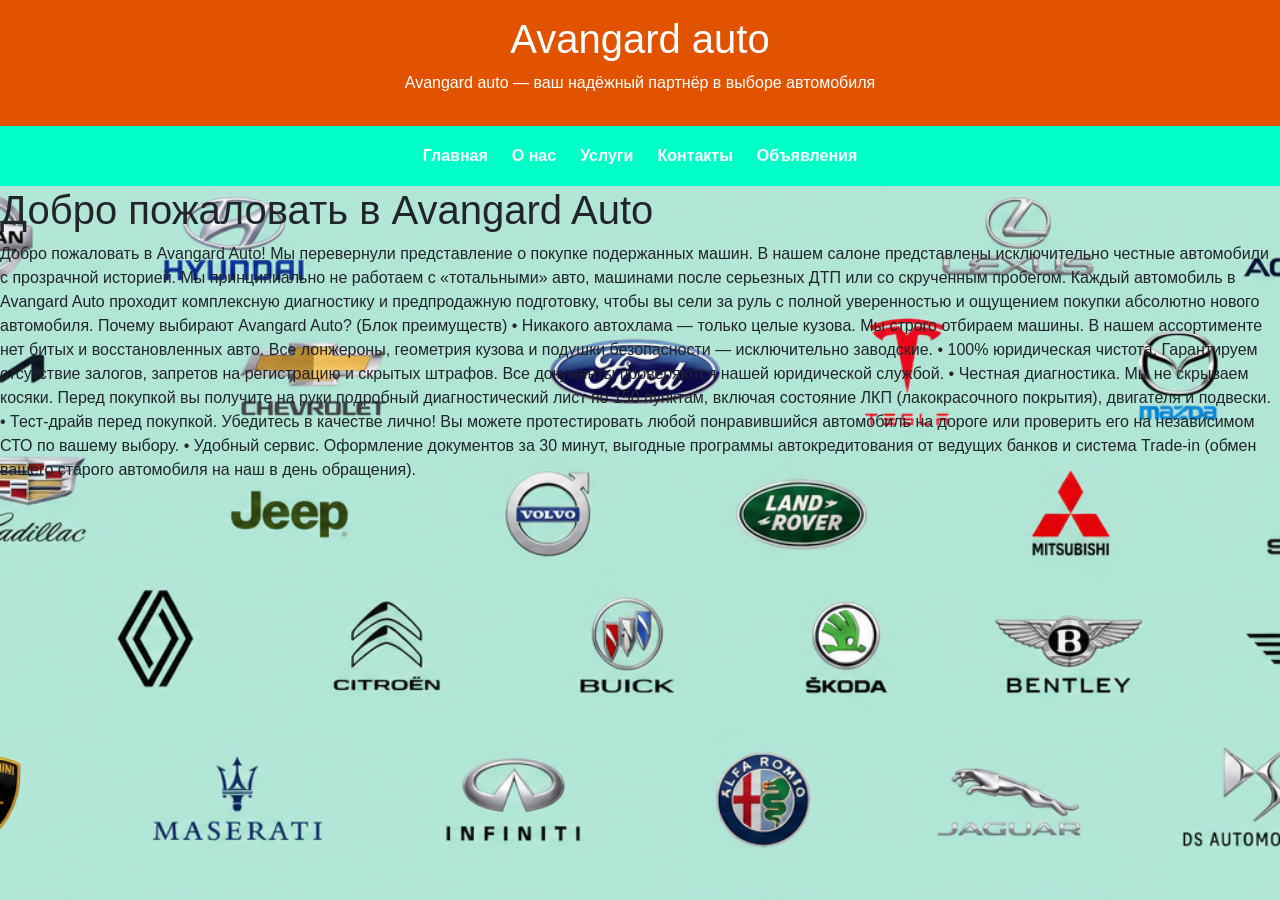
<file: index.html>
<!DOCTYPE html>
<html lang="ru">
<head>
    <meta charset="UTF-8">
    <meta name="viewport" content="width=device-width, initial-scale=1.0">
    <title>Avangard Auto</title>
    <!-- Подключаем Bootstrap CSS для сеточной структуры и карточек -->
    <link href="https://cdn.jsdelivr.net/npm/bootstrap@5.3.2/dist/css/bootstrap.min.css" rel="stylesheet">
    <style>
        body {
            margin: 0;
            font-family: Arial, sans-serif;
        }
        .header {
            background-color: #e25300;
            color: white;
            padding: 15px;
            text-align: center;
        }
        .nav {
            display: flex;
            justify-content: center;
            background-color: #d80101;
        }
        .nav a {
            padding: 14px 20px;
            text-align: center;
            color: rgb(0, 247, 255);
            text-decoration: none;
            transition: background-color 0.3s;
        }
        .nav a:hover {
            background-color: #00dce4;
            color: rgb(0, 224, 120);
        }
       
        .card {
            margin-bottom: 20px; 
        }
       
        #advertisements {
            padding-top: 80px; 
            margin-top: -90px; 
        }
    </style>
</head>
<body>

    <div class="header">
        <h1>Avangard auto</h1>
        <p>Avangard auto — ваш надёжный партнёр в выборе автомобиля</p>
    </div>

     <nav class="menu">
  
 <nav class="navbar" style="background-color: #01ffc8; padding: 10px 0;">
  <div class="container justify-content-center">
   
    <ul class="navbar-nav d-flex flex-row gap-4" style="list-style: none; margin: 0; padding: 0;">
      <li class="nav-item">
        
        <a class="nav-link text-white fw-bold" href="index.html" target="_blank" style="font-size: 16px;">Главная</a>
      </li>
      <li class="nav-item">
        <a class="nav-link text-white fw-bold" href="about.html" target="_blank" style="font-size: 16px;">О нас</a>
      </li>
      <li class="nav-item">
        <a class="nav-link text-white fw-bold" href="services.html" target="_blank" style="font-size: 16px;">Услуги</a>
      </li>
      <li class="nav-item">
        <a class="nav-link text-white fw-bold" href="contacts.html" target="_blank" style="font-size: 16px;">Контакты</a>
      </li>
      <li class="nav-item">
        <a class="nav-link text-white fw-bold" href="advertisements.html" target="_blank" style="font-size: 16px;">Объявления</a>
      </li>
    </ul>
  </div>
</nav>

<style>
  
  .nav-link {
    cursor: pointer;
    transition: opacity 0.2s ease-in-out;
  }
  .nav-link:hover {
    opacity: 0.8; 
  }
</style>
<style>
    body {
        margin: 0;
        font-family: Arial, sans-serif;
        background-image: url(289.png); 
        background-repeat: no-repeat;           
        background-size: cover;                 
        background-position: center center;     
        background-attachment: fixed;          
    }
</style>
<div class="hero-section">
    <div class="hero-content">
        <h1>Добро пожаловать в Avangard Auto</h1>
        <p>Добро пожаловать в Avangard Auto! Мы перевернули представление о покупке подержанных машин. В нашем салоне представлены исключительно честные автомобили с прозрачной историей.
Мы принципиально не работаем с «тотальными» авто, машинами после серьезных ДТП или со скрученным пробегом. Каждый автомобиль в Avangard Auto проходит комплексную диагностику и предпродажную подготовку, чтобы вы сели за руль с полной уверенностью и ощущением покупки абсолютно нового автомобиля.
Почему выбирают Avangard Auto? (Блок преимуществ)

• Никакого автохлама — только целые кузова. Мы строго отбираем машины. В нашем ассортименте нет битых и восстановленных авто. Все лонжероны, геометрия кузова и подушки безопасности — исключительно заводские.
• 100% юридическая чистота. Гарантируем отсутствие залогов, запретов на регистрацию и скрытых штрафов. Все документы проверяются нашей юридической службой.
• Честная диагностика. Мы не скрываем косяки. Перед покупкой вы получите на руки подробный диагностический лист по 150 пунктам, включая состояние ЛКП (лакокрасочного покрытия), двигателя и подвески.
• Тест-драйв перед покупкой. Убедитесь в качестве лично! Вы можете протестировать любой понравившийся автомобиль на дороге или проверить его на независимом СТО по вашему выбору.
• Удобный сервис. Оформление документов за 30 минут, выгодные программы автокредитования от ведущих банков и система Trade-in (обмен вашего старого автомобиля на наш в день обращения).</p>
      
    </div>
</div>
</file>
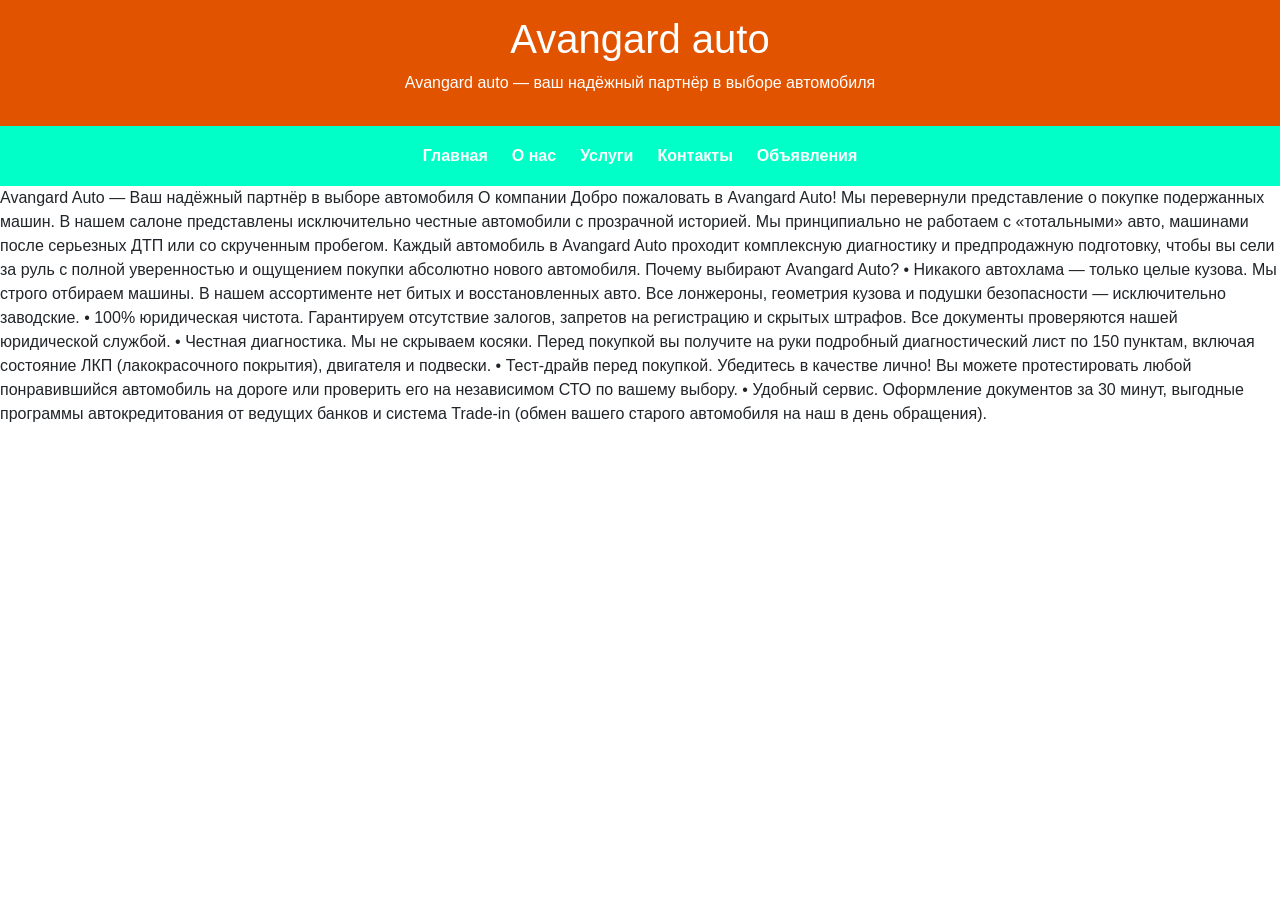
<file: about.html>
<!DOCTYPE html>
<html lang="ru">
<head>
    <meta charset="UTF-8">
    <meta name="viewport" content="width=device-width, initial-scale=1.0">
    <title>Avangard Auto</title>
    <!-- Подключаем Bootstrap CSS для сеточной структуры и карточек -->
    <link href="https://cdn.jsdelivr.net/npm/bootstrap@5.3.2/dist/css/bootstrap.min.css" rel="stylesheet">
    <style>
        body {
            margin: 0;
            font-family: Arial, sans-serif;
        }
        .header {
            background-color: #e25300;
            color: white;
            padding: 15px;
            text-align: center;
        }
        .nav {
            display: flex;
            justify-content: center;
            background-color: #d80101;
        }
        .nav a {
            padding: 14px 20px;
            text-align: center;
            color: rgb(0, 247, 255);
            text-decoration: none;
            transition: background-color 0.3s;
        }
        .nav a:hover {
            background-color: #00dce4;
            color: rgb(0, 224, 120);
        }
        /* Стили для карточек */
        .card {
            margin-bottom: 20px; /* Добавляем отступ снизу для карточек */
        }
        /* Стиль для секции объявлений, чтобы можно было к ней перейти */
        #advertisements {
            padding-top: 80px; /* Отступ сверху, чтобы контент не прятался под фиксированной шапкой */
            margin-top: -90px; /* Компенсация отступа */
        }
    </style>
</head>
<body>

    <div class="header">
        <h1>Avangard auto</h1>
        <p>Avangard auto — ваш надёжный партнёр в выборе автомобиля</p>
    </div>

     <nav class="menu">
  
  <nav class="navbar" style="background-color: #01ffc8; padding: 10px 0;">
  <div class="container justify-content-center">
    <!-- Список меню, выстроенный в строку без точек -->
    <ul class="navbar-nav d-flex flex-row gap-4" style="list-style: none; margin: 0; padding: 0;">
      <li class="nav-item">
        <!-- Вместо # указан index.html, при нажатии откроется главная страница -->
        <a class="nav-link text-white fw-bold" href="index.html" target="_blank" style="font-size: 16px;">Главная</a>
      </li>
      <li class="nav-item">
        <a class="nav-link text-white fw-bold" href="about.html" target="_blank" style="font-size: 16px;">О нас</a>
      </li>
      <li class="nav-item">
        <a class="nav-link text-white fw-bold" href="services.html" target="_blank" style="font-size: 16px;">Услуги</a>
      </li>
      <li class="nav-item">
        <a class="nav-link text-white fw-bold" href="contacts.html" target="_blank" style="font-size: 16px;">Контакты</a>
      </li>
      <li class="nav-item">
        <a class="nav-link text-white fw-bold" href="advertisements.html" target="_blank" style="font-size: 16px;">Объявления</a>
      </li>
    </ul>
  </div>
</nav>

<style>
  /* Добавим стиль для изменения курсора при наведении, чтобы пользователь видел, что кнопка активна */
  .nav-link {
    cursor: pointer;
    transition: opacity 0.2s ease-in-out;
  }
  .nav-link:hover {
    opacity: 0.8; /* Кнопка будет слегка тускнеть при наведении */
  }
</style>
<p>Avangard Auto — Ваш надёжный партнёр в выборе автомобиля

О компании

Добро пожаловать в Avangard Auto! Мы перевернули представление о покупке подержанных машин. В нашем салоне представлены исключительно честные автомобили с прозрачной историей. Мы принципиально не работаем с «тотальными» авто, машинами после серьезных ДТП или со скрученным пробегом. Каждый автомобиль в Avangard Auto проходит комплексную диагностику и предпродажную подготовку, чтобы вы сели за руль с полной уверенностью и ощущением покупки абсолютно нового автомобиля.

Почему выбирают Avangard Auto?

• Никакого автохлама — только целые кузова. Мы строго отбираем машины. В нашем ассортименте нет битых и восстановленных авто. Все лонжероны, геометрия кузова и подушки безопасности — исключительно заводские.
• 100% юридическая чистота. Гарантируем отсутствие залогов, запретов на регистрацию и скрытых штрафов. Все документы проверяются нашей юридической службой.
• Честная диагностика. Мы не скрываем косяки. Перед покупкой вы получите на руки подробный диагностический лист по 150 пунктам, включая состояние ЛКП (лакокрасочного покрытия), двигателя и подвески.
• Тест-драйв перед покупкой. Убедитесь в качестве лично! Вы можете протестировать любой понравившийся автомобиль на дороге или проверить его на независимом СТО по вашему выбору.
• Удобный сервис. Оформление документов за 30 минут, выгодные программы автокредитования от ведущих банков и система Trade-in (обмен вашего старого автомобиля на наш в день обращения).</p>
  </div>
</div>
</file>
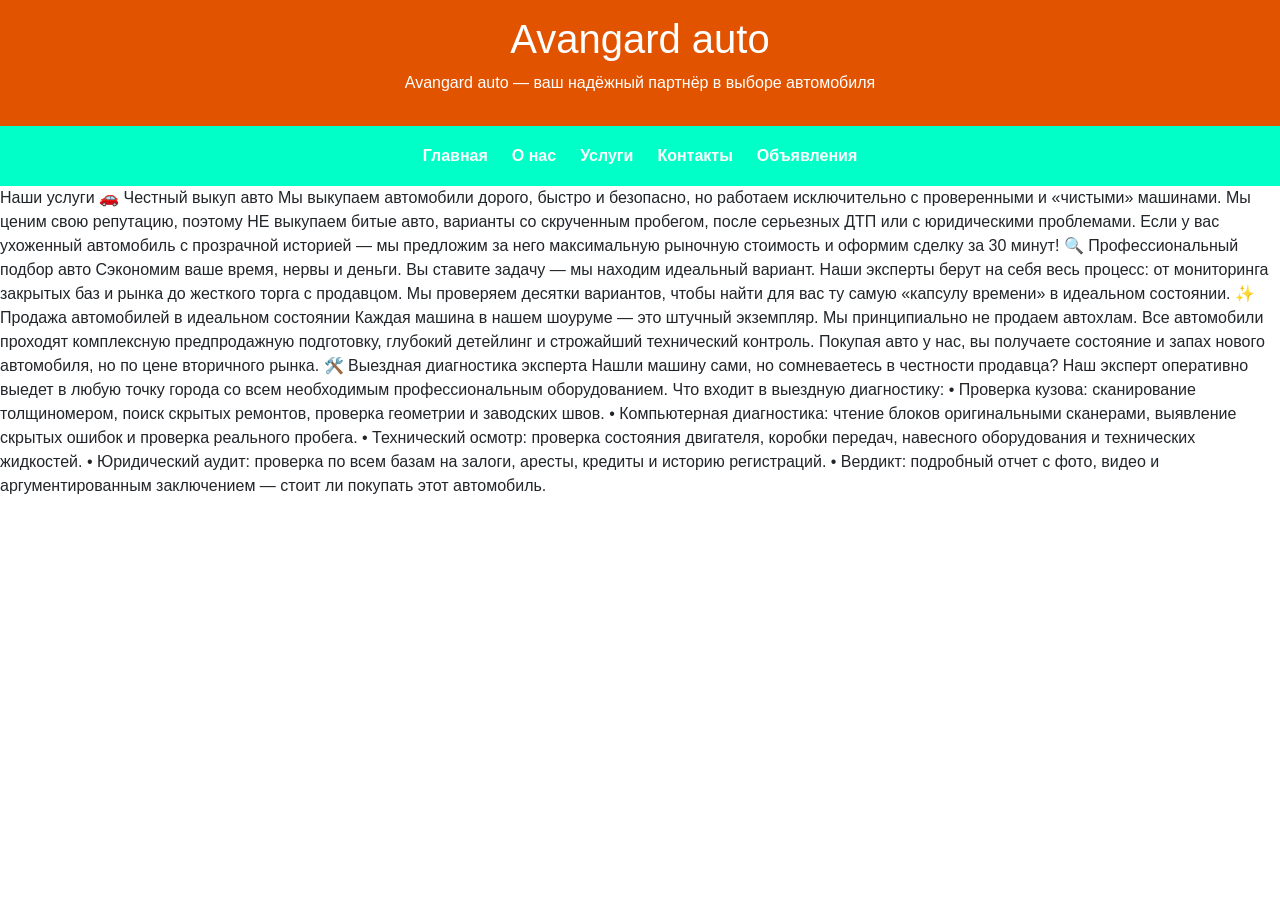
<file: services.html>
<!DOCTYPE html>
<html lang="ru">
<head>
    <meta charset="UTF-8">
    <meta name="viewport" content="width=device-width, initial-scale=1.0">
    <title>Avangard Auto</title>
    <!-- Подключаем Bootstrap CSS для сеточной структуры и карточек -->
    <link href="https://cdn.jsdelivr.net/npm/bootstrap@5.3.2/dist/css/bootstrap.min.css" rel="stylesheet">
    <style>
        body {
            margin: 0;
            font-family: Arial, sans-serif;
        }
        .header {
            background-color: #e25300;
            color: white;
            padding: 15px;
            text-align: center;
        }
        .nav {
            display: flex;
            justify-content: center;
            background-color: #d80101;
        }
        .nav a {
            padding: 14px 20px;
            text-align: center;
            color: rgb(0, 247, 255);
            text-decoration: none;
            transition: background-color 0.3s;
        }
        .nav a:hover {
            background-color: #00dce4;
            color: rgb(0, 224, 120);
        }
        /* Стили для карточек */
        .card {
            margin-bottom: 20px; /* Добавляем отступ снизу для карточек */
        }
        /* Стиль для секции объявлений, чтобы можно было к ней перейти */
        #advertisements {
            padding-top: 80px; /* Отступ сверху, чтобы контент не прятался под фиксированной шапкой */
            margin-top: -90px; /* Компенсация отступа */
        }
    </style>
</head>
<body>

    <div class="header">
        <h1>Avangard auto</h1>
        <p>Avangard auto — ваш надёжный партнёр в выборе автомобиля</p>
    </div>

     <nav class="menu">
  
 <nav class="navbar" style="background-color: #01ffc8; padding: 10px 0;">
  <div class="container justify-content-center">
    <!-- Список меню, выстроенный в строку без точек -->
    <ul class="navbar-nav d-flex flex-row gap-4" style="list-style: none; margin: 0; padding: 0;">
      <li class="nav-item">
        <!-- Вместо # указан index.html, при нажатии откроется главная страница -->
        <a class="nav-link text-white fw-bold" href="index.html" target="_blank" style="font-size: 16px;">Главная</a>
      </li>
      <li class="nav-item">
        <a class="nav-link text-white fw-bold" href="about.html" target="_blank" style="font-size: 16px;">О нас</a>
      </li>
      <li class="nav-item">
        <a class="nav-link text-white fw-bold" href="services.html" target="_blank" style="font-size: 16px;">Услуги</a>
      </li>
      <li class="nav-item">
        <a class="nav-link text-white fw-bold" href="contacts.html" target="_blank" style="font-size: 16px;">Контакты</a>
      </li>
      <li class="nav-item">
        <a class="nav-link text-white fw-bold" href="advertisements.html" target="_blank" style="font-size: 16px;">Объявления</a>
      </li>
    </ul>
  </div>
</nav>
<p>
Наши услуги


🚗 Честный выкуп авто

Мы выкупаем автомобили дорого, быстро и безопасно, но работаем исключительно с проверенными и «чистыми» машинами. Мы ценим свою репутацию, поэтому НЕ выкупаем битые авто, варианты со скрученным пробегом, после серьезных ДТП или с юридическими проблемами. Если у вас ухоженный автомобиль с прозрачной историей — мы предложим за него максимальную рыночную стоимость и оформим сделку за 30 минут!

🔍 Профессиональный подбор авто

Сэкономим ваше время, нервы и деньги. Вы ставите задачу — мы находим идеальный вариант. Наши эксперты берут на себя весь процесс: от мониторинга закрытых баз и рынка до жесткого торга с продавцом. Мы проверяем десятки вариантов, чтобы найти для вас ту самую «капсулу времени» в идеальном состоянии.

✨ Продажа автомобилей в идеальном состоянии

Каждая машина в нашем шоуруме — это штучный экземпляр. Мы принципиально не продаем автохлам. Все автомобили проходят комплексную предпродажную подготовку, глубокий детейлинг и строжайший технический контроль. Покупая авто у нас, вы получаете состояние и запах нового автомобиля, но по цене вторичного рынка.

🛠️ Выездная диагностика эксперта

Нашли машину сами, но сомневаетесь в честности продавца? Наш эксперт оперативно выедет в любую точку города со всем необходимым профессиональным оборудованием.
Что входит в выездную диагностику:
• Проверка кузова: сканирование толщиномером, поиск скрытых ремонтов, проверка геометрии и заводских швов.
• Компьютерная диагностика: чтение блоков оригинальными сканерами, выявление скрытых ошибок и проверка реального пробега.
• Технический осмотр: проверка состояния двигателя, коробки передач, навесного оборудования и технических жидкостей.
• Юридический аудит: проверка по всем базам на залоги, аресты, кредиты и историю регистраций.
• Вердикт: подробный отчет с фото, видео и аргументированным заключением — стоит ли покупать этот автомобиль.</p>
 </div>
</div>
</file>
